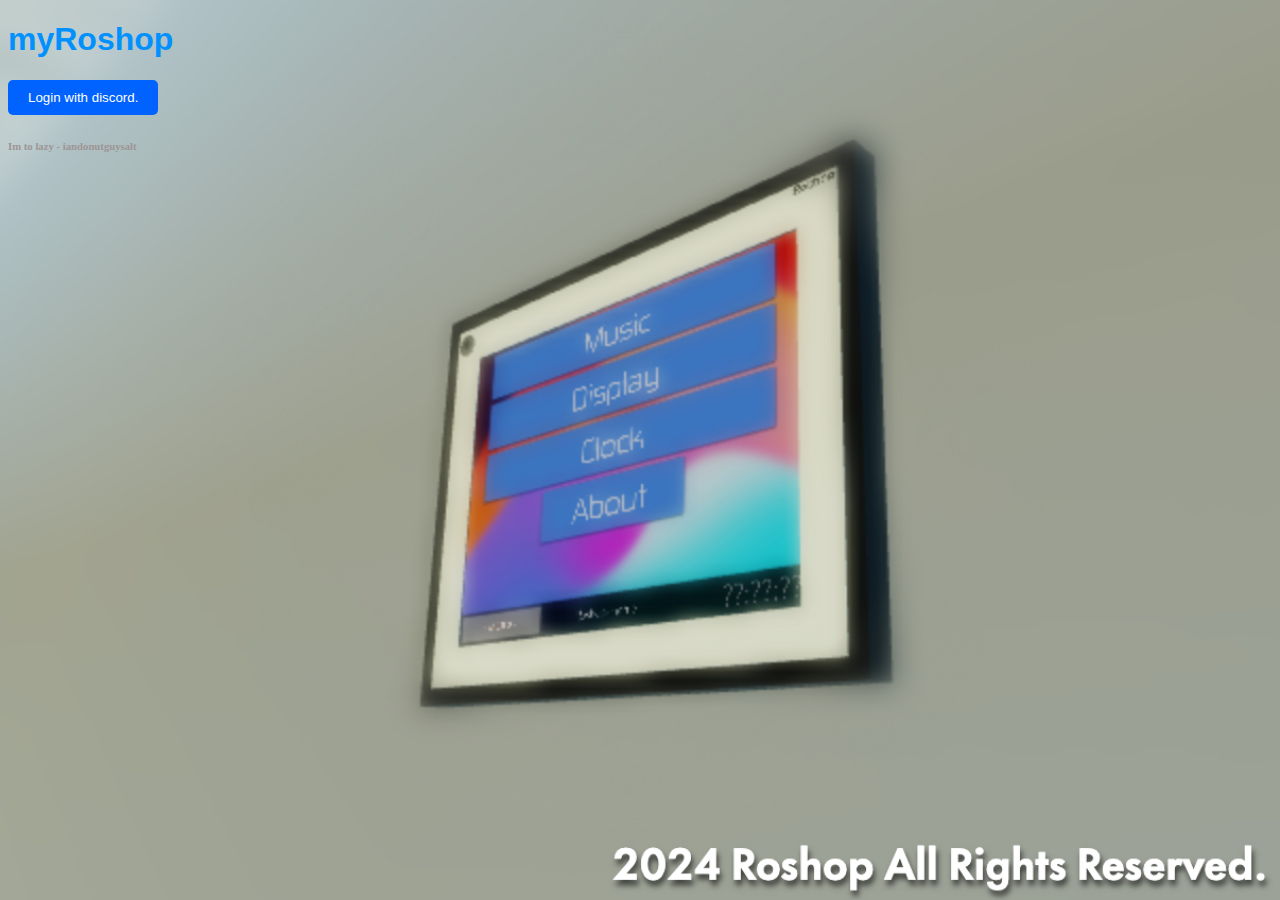
<file: index.html>
<!DOCTYPE html>
<html lang="en">
<head>
    <meta charset="UTF-8">
    <meta http-equiv="X-UA-Compatible" content="IE=edge">
    <meta name="viewport" content="width=device-width, initial-scale=1.0">
    <link rel="icon" type="image/jpg" href="favicon.ico">
    <title>myRoshop</title>
    <meta http-equiv="X-UA-Compatible" content="IE=edge">
    <link rel="stylesheet" href="style.css">
	<style>h1{
		font-family:Arial, Helvetica, sans-serif
        }
        .green-button {
            background-color: rgb(0, 98, 255);
            color: white;
            padding: 10px 20px;
            border: none;
            border-radius: 5px;
            cursor: pointer;
        }
    </style>
</head>
<body>
    <h1 style="color: rgb(0, 145, 255)">myRoshop</h1>

    <button class="green-button" onclick="window.location.href = 'https://roshop.pages.dev/loggedin';">Login with discord.</button>
    <h6 style="color: rgb(157, 149, 149)">Im to lazy - iandonutguysalt </h6>

</body>

</html>
</file>
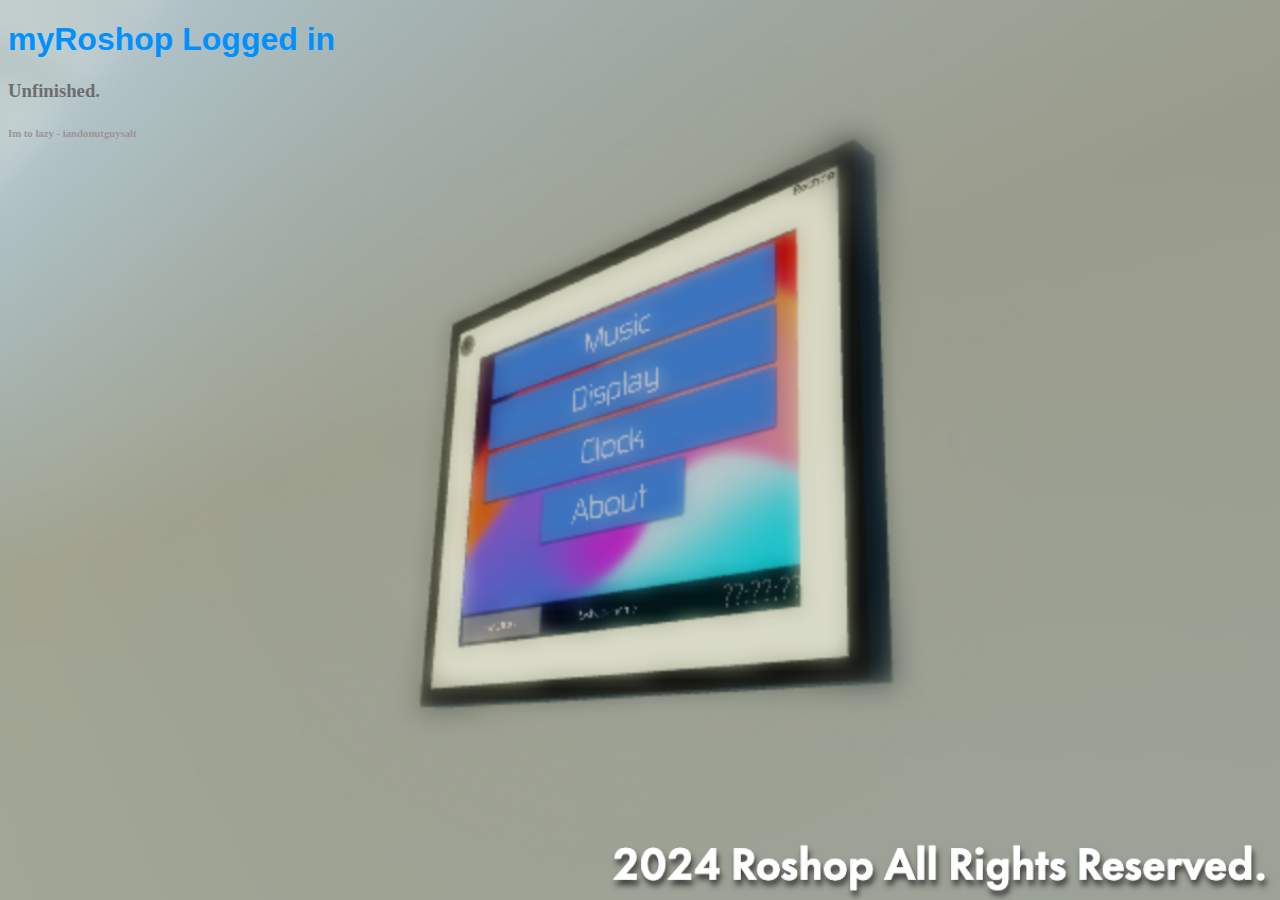
<file: loggedin.html>
<!DOCTYPE html>
<html lang="en">
<head>
    <meta charset="UTF-8">
    <meta http-equiv="X-UA-Compatible" content="IE=edge">
    <meta name="viewport" content="width=device-width, initial-scale=1.0">
    <link rel="icon" type="image/jpg" href="favicon.ico">
    <title>Home</title>
    <meta http-equiv="X-UA-Compatible" content="IE=edge">
    <link rel="stylesheet" href="style.css">
	<style>h1{
		font-family:Arial, Helvetica, sans-serif
	}</style>
</head>
<body>

    <h1 style="color: rgb(0, 145, 255)">myRoshop Logged in</h1>

    <h3 style="color: rgb(109, 109, 109)">Unfinished.</h3>

    <h6 style="color: rgb(157, 149, 149)">Im to lazy - iandonutguysalt </h6>

</body>

</html>
</file>
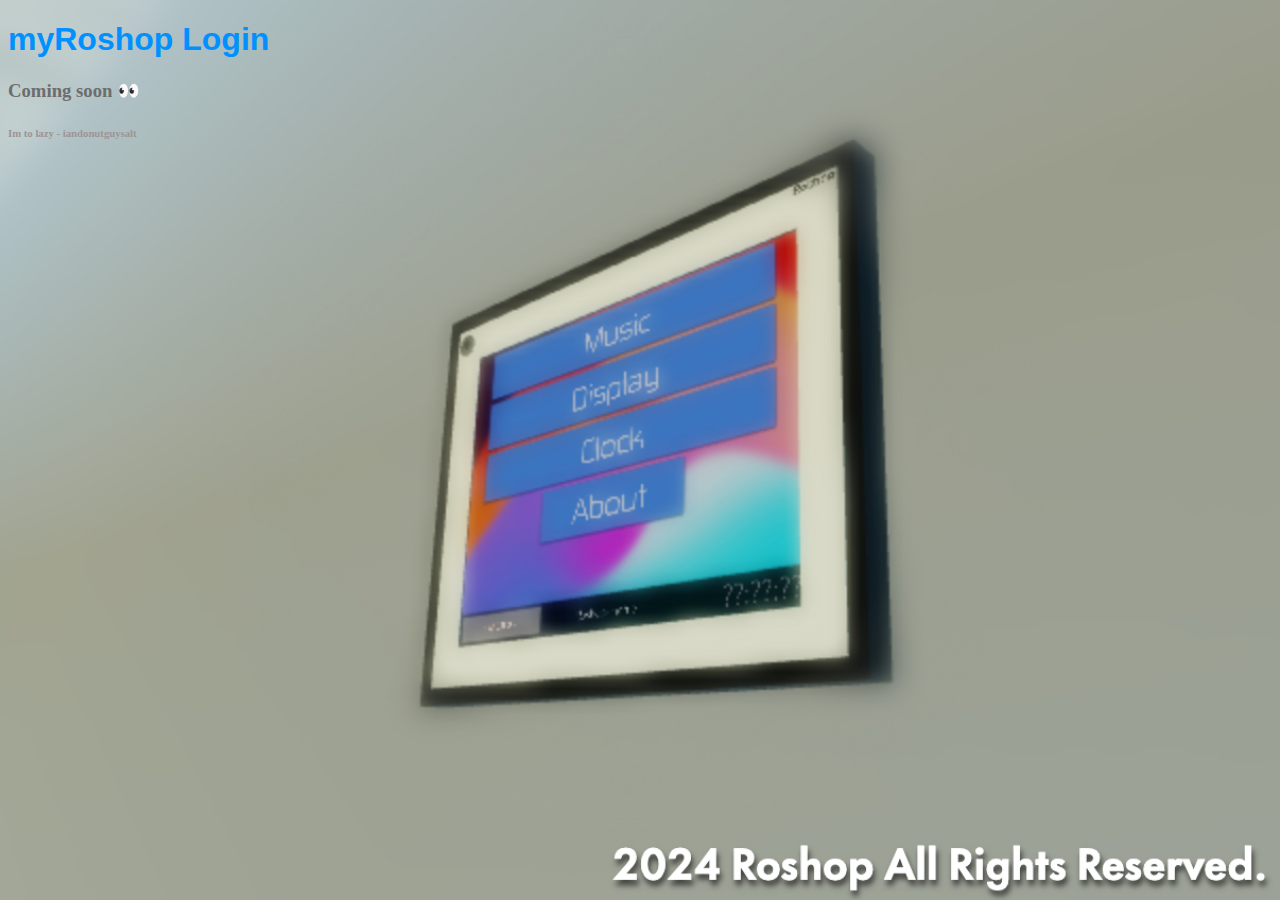
<file: login.html>
<!DOCTYPE html>
<html lang="en">
<head>
    <meta charset="UTF-8">
    <meta http-equiv="X-UA-Compatible" content="IE=edge">
    <meta name="viewport" content="width=device-width, initial-scale=1.0">
    <link rel="icon" type="image/jpg" href="favicon.ico">
    <title>Login</title>
    <meta http-equiv="X-UA-Compatible" content="IE=edge">
    <link rel="stylesheet" href="style.css">
	<style>h1{
		font-family:Arial, Helvetica, sans-serif
	}</style>
</head>
<body>

    <h1 style="color: rgb(0, 145, 255)">myRoshop Login</h1>

    <h3 style="color: rgb(109, 109, 109)">Coming soon 👀</h3>

    <h6 style="color: rgb(157, 149, 149)">Im to lazy - iandonutguysalt </h6>

</body>

</html>
</file>
<file: style.css>
body{
    background-image: url(background-update.png);
    background-repeat: no-repeat;
    background-position: center;
    background-attachment: fixed;
    background-size: cover;
}
</file>
